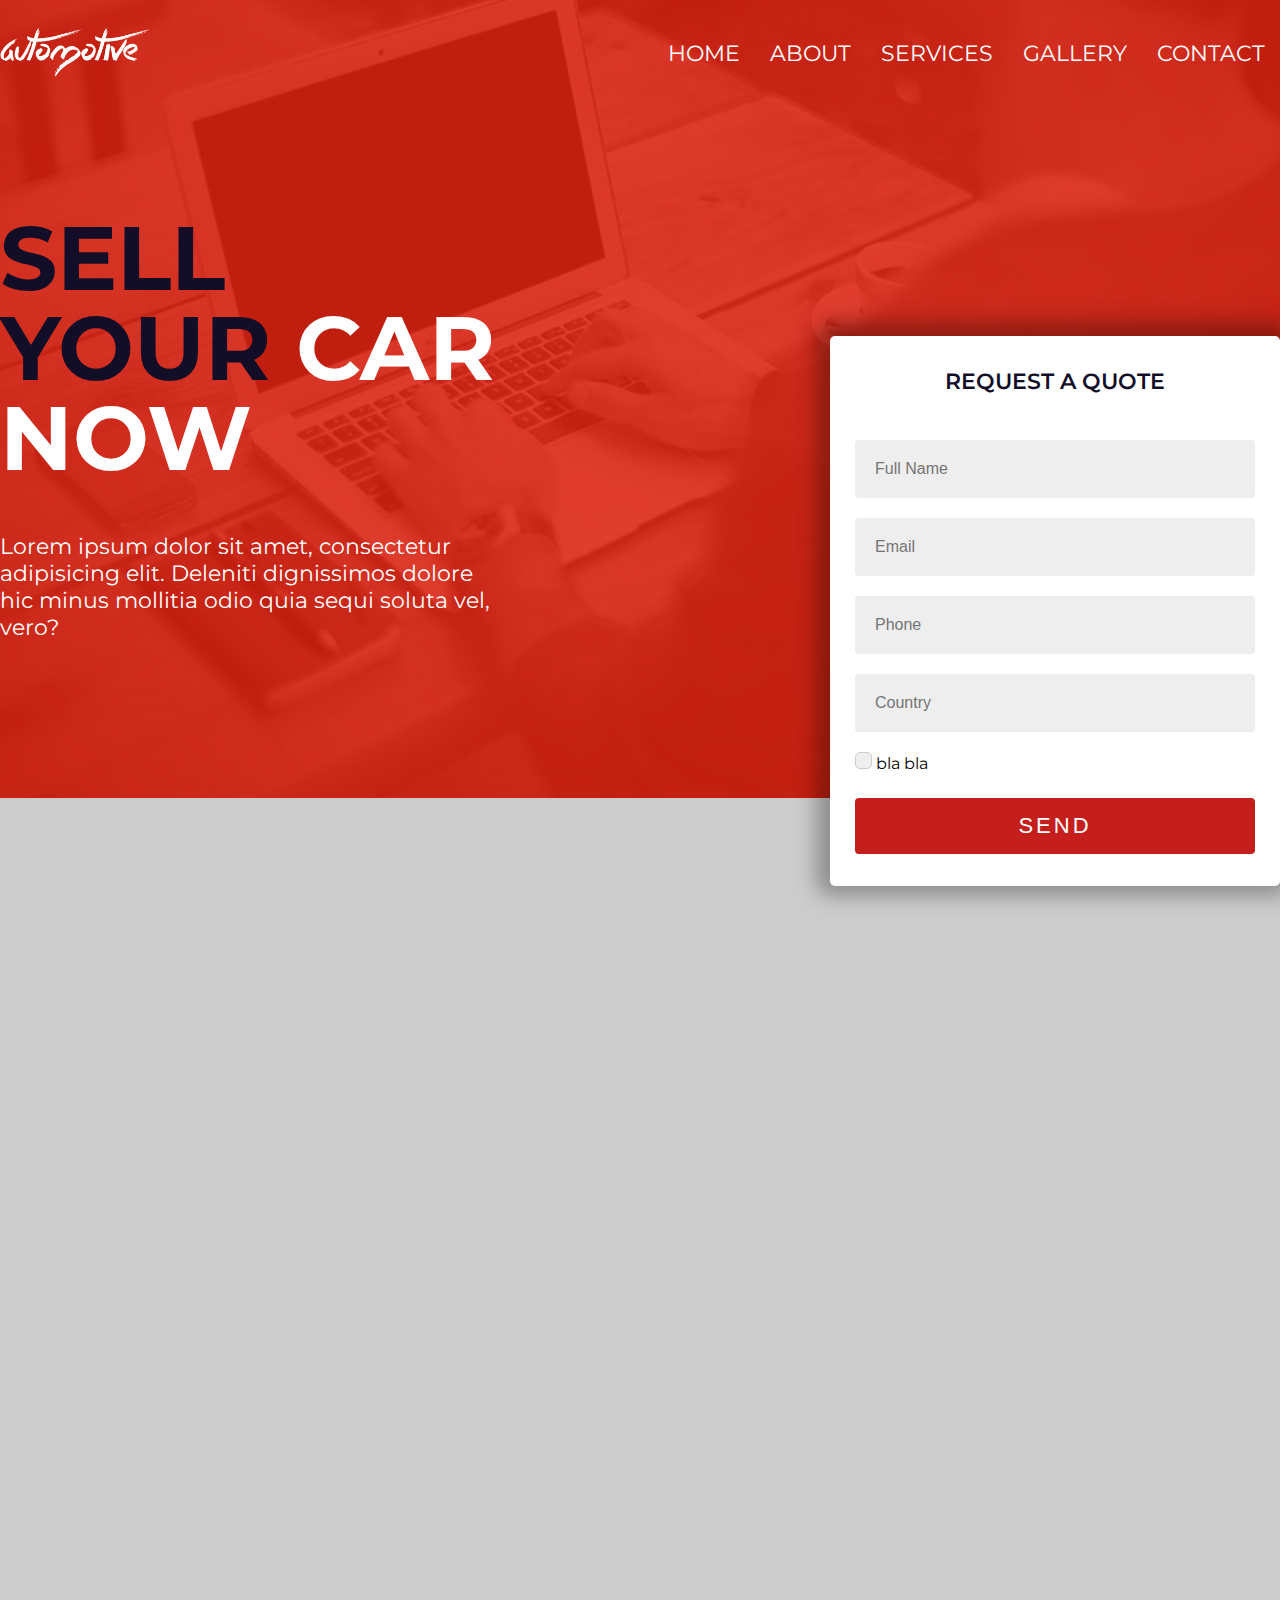
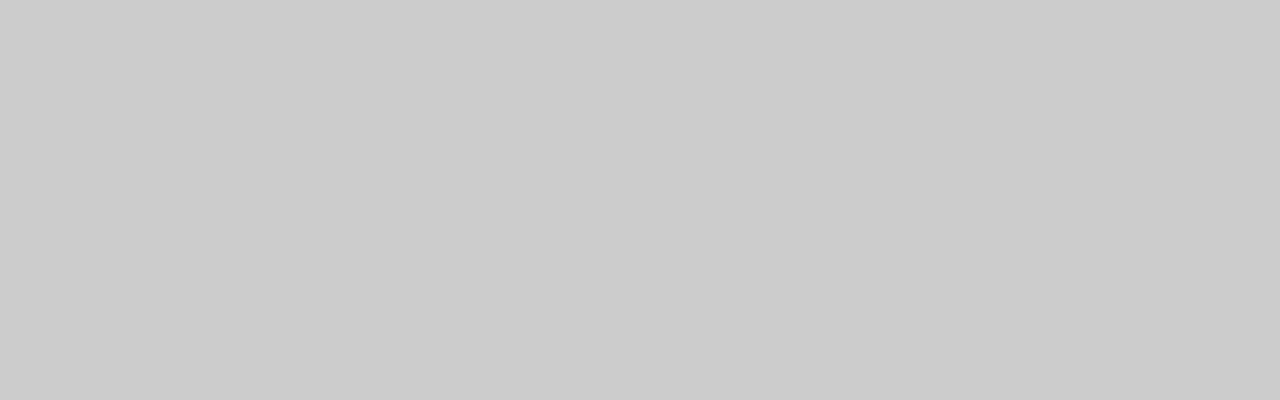
<file: sample/html/index.html>
<!doctype html>
<html lang="en">
<head>
    <meta charset="UTF-8">
    <meta name="viewport"
          content="width=device-width, user-scalable=no, initial-scale=1.0, maximum-scale=1.0, minimum-scale=1.0">
    <meta http-equiv="X-UA-Compatible" content="ie=edge">
    <title>Practice</title>
    <link rel="stylesheet" href="css/style.css">
</head>
<body>

<header>
    <div class="container">
        <div class="nav_menu">
            <div class="logo"><img src="image/Logo.png" alt="logo"></div>
            <nav>
                <div class="nav_list"><a href="#">home</a></div>
                <div class="nav_list"><a href="#">about</a></div>
                <div class="nav_list"><a href="#">services</a></div>
                <div class="nav_list"><a href="#">gallery</a></div>
                <div class="nav_list"><a href="#">contact</a></div>
            </nav>
        </div>

        <div class="header_content">
            <div class="header_text">
                <h1><span>sell your</span> car now</h1>
                <p>Lorem ipsum dolor sit amet, consectetur adipisicing elit. Deleniti dignissimos dolore hic minus
                    mollitia odio quia sequi soluta vel, vero?</p>
            </div>

            <div class="card_form">
                <div class="card">
                    <div class="title_form">request a quote</div>

                    <form id="form">
                        <div class="list_form">
                            <input type="text" placeholder="Full Name">
                        </div>

                        <div class="list_form">
                            <input type="email" placeholder="Email">
                        </div>

                        <div class="list_form">
                            <input type="number" placeholder="Phone">
                        </div>

                        <div class="list_form">
                            <input type="text" placeholder="Country">
                        </div>
                        
                        <div class="class_radio" >
                            <label for="check">
                                <input type="checkbox" id="check">
                                <span></span>
                                bla bla</label>
                        </div>

                        <button id="send">send</button>
                    </form>
                </div>
            </div>
        </div>
    </div>

</header>

</body>
</html>
</file>
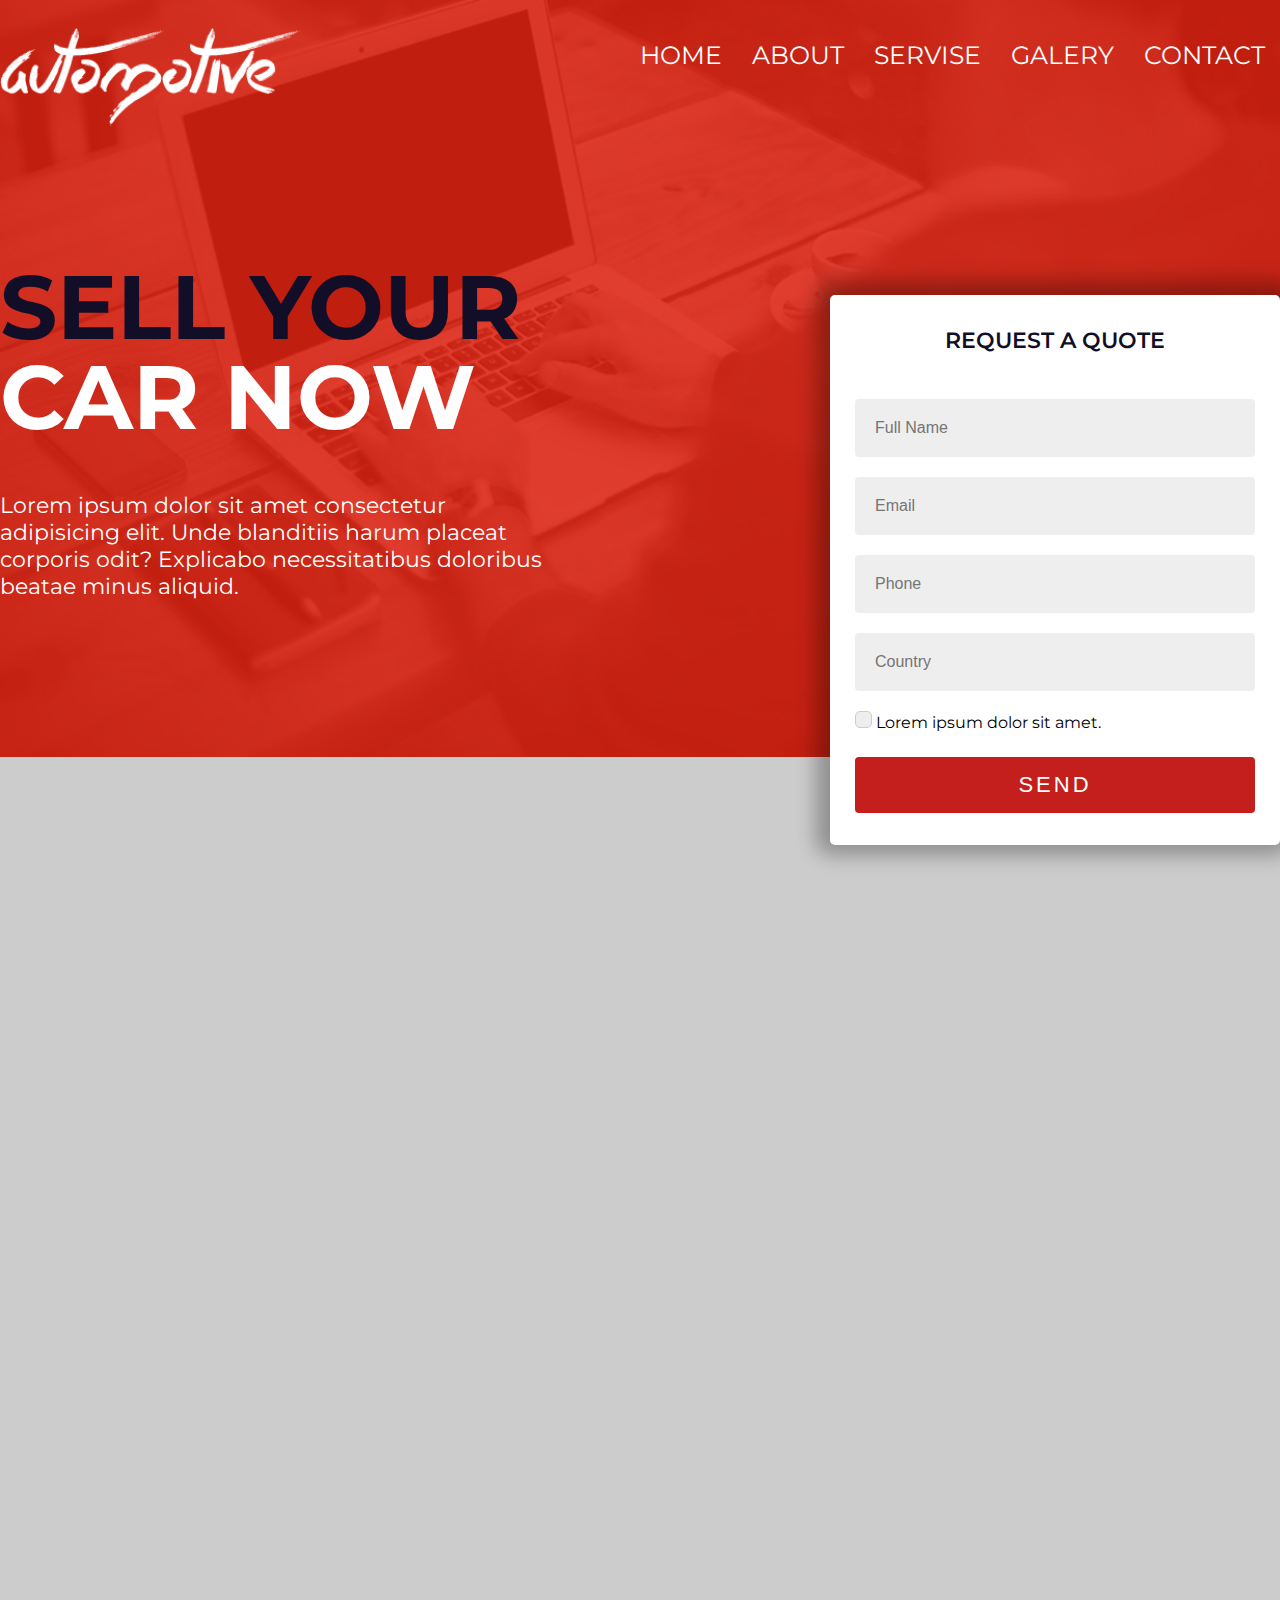
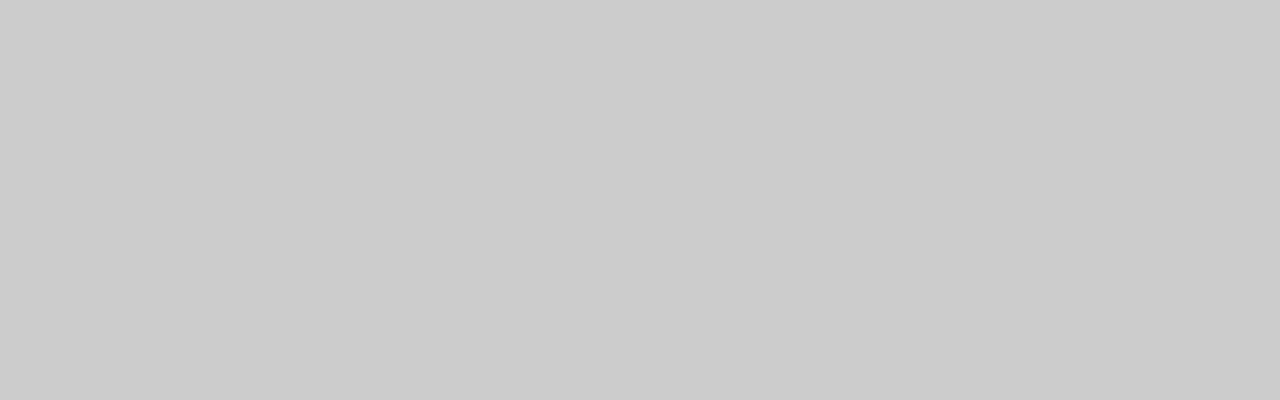
<file: maket.html>
<!DOCTYPE html>
<html lang="en">
<head>
    <meta charset="UTF-8">
    <meta name="viewport" content="width=device-width, initial-scale=1.0">
    <title>Automotive</title>
    <link rel="stylesheet" href="style.css">
</head>
<body>
    <header>
 <div class="container">

        <div class="nav_menu">
<div class="logo"> <img src="images/Logo.png" alt="Logo"></div>
<div>
    <nav>
         <li class="nav_list"><a href="#"> Home</a> </li>
         <li class="nav_list"> <a href="#">About</a> </li>
         <li class="nav_list"><a href="#"> Servise</a> </li>
         <li class="nav_list"><a href="#"> Galery</a> </li>
         <li class="nav_list"><a href="#"> Contact</a> </li>


    </nav>
</div>


</div>
<div class="header_content">
    <div class="header_text">
<h1><span>sell your</span> car now</h1>
<p>Lorem ipsum dolor sit amet consectetur adipisicing elit. Unde blanditiis harum placeat corporis odit? Explicabo necessitatibus doloribus beatae minus aliquid.</p>
</div>
<div class="card_form">
    <div>
        <div class="title_form">request a quote</div>

        <form id="form">
            <div class="list_form">
                <input type="text" placeholder="Full Name">
            </div>

            <div class="list_form">
                <input type="email" placeholder="Email">
            </div>

            <div class="list_form">
                <input type="number" placeholder="Phone">
            </div>

            <div class="list_form">
                <input type="text" placeholder="Country">
            </div>
            
            <div class="class_radio" >
                <label for="check">
                    <input type="checkbox" id="check">
                    <span></span>
                    Lorem ipsum dolor sit amet.</label>
            </div>

            <button id="send">send</button>
        </form>
    </div>
</div>
</div>
</div>
    </header>
   
</body>
</html>
</file>
<file: sample/html/css/style.css>
@import url('https://fonts.googleapis.com/css2?family=Montserrat:wght@100;200;300;400;500;600;700;800;900&family=Playfair+Display&display=swap');

body {
    font-family: 'Montserrat', sans-serif;
    height: 2000px;
    background-color: #cccccc;
}

* {
    margin: 0;
    padding: 0;
    outline: none;
}

.container {
    position: relative;
    max-width: 1280px;
    margin: 0 auto;
  }

header {
    padding-top: 28px;
    padding-bottom: 157px;
    background: url(../image/Layer.png);
    background-size: cover;
    background-repeat: no-repeat;
}

/*nav menu*/
.nav_menu {
    display: flex;
    justify-content: space-between;
}

.logo {
    width: 150px;
}

.logo img {
    width: 100%;
}

nav {
    display: flex;
}

.nav_list {
    padding: 12px 15px;
    transition: .5s;
    border-radius: 5px;
}

.nav_list a {
    font-size: 22px;
    text-decoration: none;
    color: #ffffff;
    text-transform: uppercase;
}

.nav_list:hover {
    background-color: #130E26;
}

.header_content {
    margin-top: 132px;
}

.header_text {
    width: 500px;
}

.header_text h1 {
    font-size: 90px;
    color: #ffffff;
    text-transform: uppercase;
    line-height: 90px;
}

.header_text h1 span {
    color: #130e27;
}

.header_text p {
    font-size: 22px;
    color: #ffffff;
    margin-top: 50px;
}


/*card form*/

.card_form {
    width: 400px;
    background-color: #ffffff;
    border-radius: 5px;
    padding: 32px 25px;
    position: absolute;
    right: 0;
    bottom: -245px;
    -webkit-box-shadow: -2px -2px 20px 12px rgba(0,0,0,0.3);
    -moz-box-shadow: -2px -2px 20px 12px rgba(0,0,0,0.3);
    box-shadow: -2px -2px 20px 12px rgba(0,0,0,0.3);
}

.title_form {
    font-size: 22px;
    color: #130e27;
    font-weight: 600;
    text-transform: uppercase;
    text-align: center;
    margin-bottom: 45px;
}

.list_form {
    margin-bottom: 20px;
}

.list_form input {
    border: none;
    width: 90%;
    padding: 20px;
    background-color: #eeeeee;
    border-radius: 4px;
    font-size: 16px;
    color: #cccccc;
}

.list_form input:focus {
    font-weight: 600;
    color: #000000;
}

.class_radio input {
    display: none;
}

.class_radio label {
    cursor: pointer;
}

.class_radio span  {
    display: inline-block;
    position: relative;
    border: 1px solid #cccccc;
    border-radius: 5px;
    width: 15px;
    height: 15px;
    background-color: #eeeeee;
}

.class_radio span::before {
    content: '';
    position: absolute;
    left: 5px;
    top: 5px;
    right: 5px;
    bottom: 5px;
    background-color: #000000;
    border-radius: 50%;
    transform: scale(0);
    transition: .4s;
}

.class_radio input:checked + span::before {
    transform: scale(1);
}

#send {
    background-color: #C41E1D;
    width: 100%;
    padding: 15px;
    border: none;
    border-radius: 4px;
    color: #ffffff;
    font-size: 22px;
    font-weight: 500;
    text-transform: uppercase;
    letter-spacing: 3px;
    margin-top: 25px;
}
</file>
<file: style.css>
@import url('https://fonts.googleapis.com/css2?family=Montserrat:wght@100;200;300;400;500;600;700;800;900&family=Playfair+Display&display=swap');

body {
    font-family: 'Montserrat', sans-serif;
    height: 2000px;
    background-color: #cccccc;
}

*{
    margin: 0;
    padding: 0;
    outline: none;
}

.container {
    position: relative;
    max-width: 1280px;
    margin: 0 auto;
  }

/*fon*/

header{
    background-image: url(images/Layer.png);
    background-repeat: no-repeat;
    background-size: cover;
    padding-top: 28px;
    padding-bottom: 157px;
}
/* logo*/
.logo{
    width: 150px;

} 


.logo img {
    width: 200%;
}

/* na menu*/
.nav_menu {
    display: flex;
    justify-content: space-between;
}

nav {
    display: flex;
}

.nav_list{
    padding: 12px 15px;
    transition: .5s;
    border-radius: 5px;
    list-style-type: none;

}

.nav_list a{
    color: white;
    text-decoration: none;
    font-size: 25px;
    text-transform: uppercase;

}

.nav_list:hover{
    background-color: black;

}
.header_content {
    margin-top: 132px;
}

.header_text {
    width: 550px;
}

.header_text h1 {
    font-size: 90px;
    color: #ffffff;
    text-transform: uppercase;
    line-height: 90px;
}

.header_text h1 span {
    color: #130e27;
}

.header_text p {
    font-size: 22px;
    color: #ffffff;
    margin-top: 50px;
}

.card_form {
    width: 400px;
    background-color: #ffffff;
    border-radius: 5px;
    padding: 32px 25px;
    position: absolute;
    right: 0;
    bottom: -245px;
    -webkit-box-shadow: -2px -2px 20px 12px rgba(0,0,0,0.3);
    -moz-box-shadow: -2px -2px 20px 12px rgba(0,0,0,0.3);
    box-shadow: -2px -2px 20px 12px rgba(0,0,0,0.3);
}

.title_form {
    font-size: 22px;
    color: #130e27;
    font-weight: 600;
    text-transform: uppercase;
    text-align: center;
    margin-bottom: 45px;
}

.list_form {
    margin-bottom: 20px;
}

.list_form input {
    border: none;
    width: 90%;
    padding: 20px;
    background-color: #eeeeee;
    border-radius: 4px;
    font-size: 16px;
    color: #cccccc;
}

.list_form input:focus {
   
    color: #000000;
}

.class_radio input {
    display: none;
}

.class_radio label {
    cursor: pointer;
}

.class_radio span  {
    display: inline-block;
    position: relative;
    border: 1px solid #cccccc;
    border-radius: 5px;
    width: 15px;
    height: 15px;
    background-color: #eeeeee;
}

.class_radio span::before {
    content: '';
    position: absolute;
    left: 5px;
    top: 5px;
    right: 5px;
    bottom: 5px;
    background-color: #000000;
    border-radius: 50%;
    transform: scale(0);
    transition: .4s;
}

.class_radio input:checked + span::before {
    transform: scale(1);
}

#send {
    background-color: #C41E1D;
    width: 100%;
    padding: 15px;
    border: none;
    border-radius: 4px;
    color: #ffffff;
    font-size: 22px;
    font-weight: 500;
    text-transform: uppercase;
    letter-spacing: 3px;
    margin-top: 25px;
}
</file>
